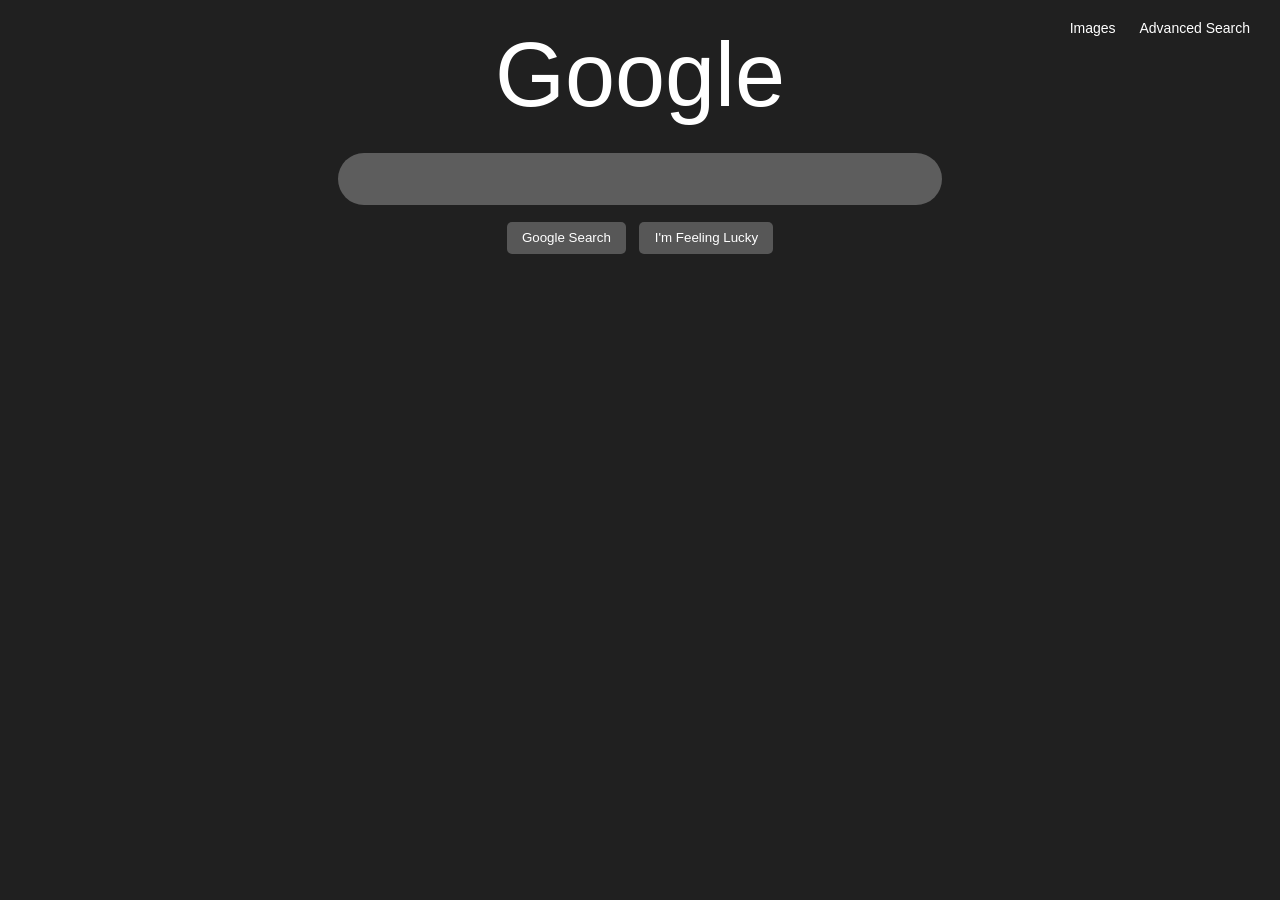
<file: index.html>
<!DOCTYPE html>
<html lang="en">
    <head>
        <title>Search</title>
        <link rel="stylesheet" href="style.css">
    </head>
    <body>
        <div class="links">
            <a href="images.html">Images</a>
            <a href="advanced.html">Advanced Search</a>
        </div>
        <div style="text-align: center; padding: 1.0em;">
            <a href="index.html" id="logo">Google</a>
        </div>
        <div class="form">
            <form action="https://www.google.com/search">
                <div>
                    <input id="textbar" type="text" name="q">
                </div>
                <div class="button-wrapper">
                    <input class="button"id="search" type="submit" value="Google Search">
                    <input class="button" type="submit" value="I'm Feeling Lucky" name="btnI">
                </div>
            </form>
        </div>
    </body>
</html>
</file>
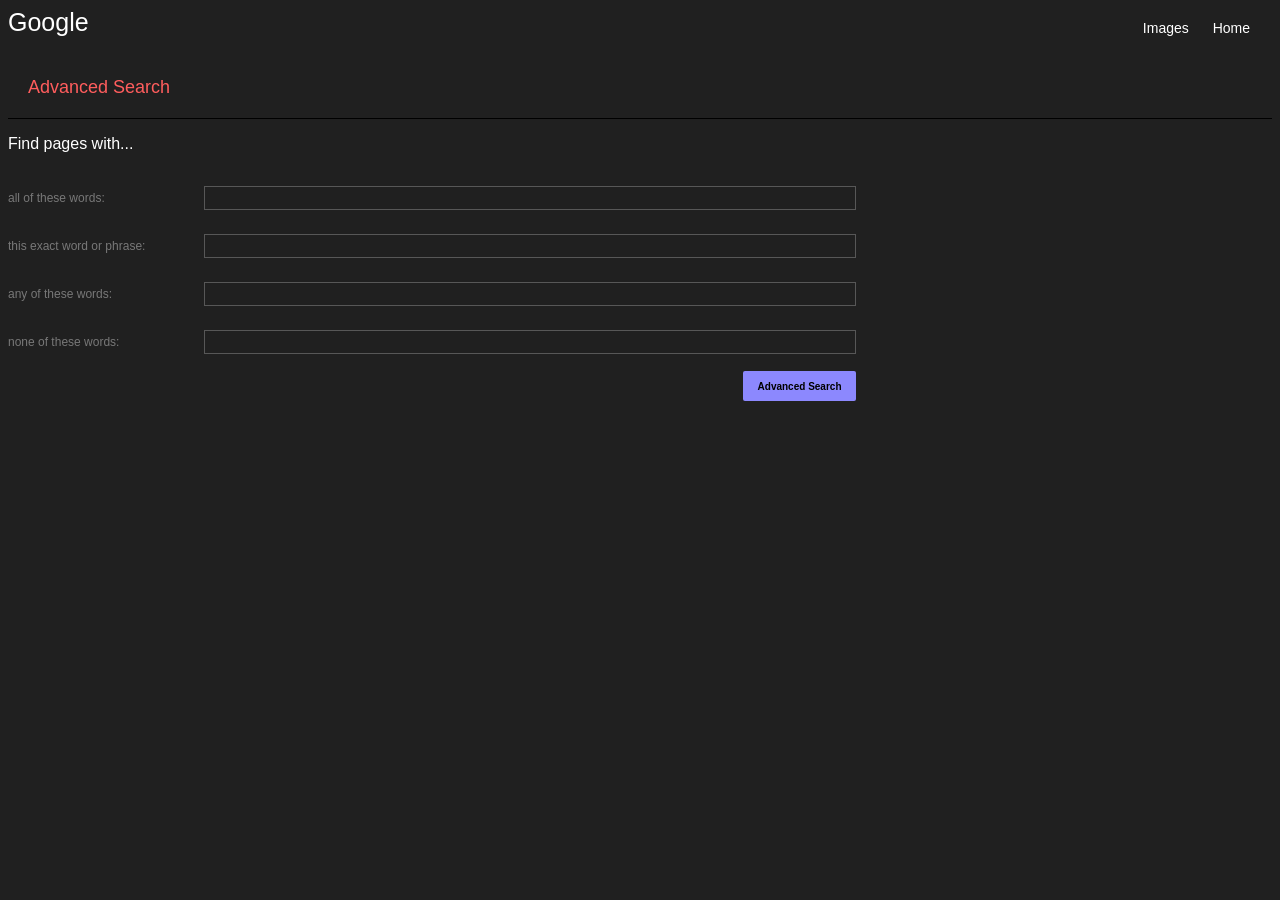
<file: advanced.html>
<!DOCTYPE html>
<html lang="en">
    <head>
        <title>Advanced Search</title>
        <link rel="stylesheet" href="style.css">
    </head>
    <body>
        <div style="padding-bottom: 40px;">
            <div class="links">
                <a href="images.html">Images</a>
                <a href="index.html">Home</a>
            </div>
            <div>
                <a href="index.html" id="advancedLogo">Google</a>
            </div>
        </div>
        <div id="aSearchHeader">
            Advanced Search
        </div>
        <div class="form-row">
            <p>Find pages with...</p>
        </div>
        <div class="advanced-form">
            <form action="https://www.google.com/search">
                <div class="form-row">
                    <p class="label">all of these words:</p>
                    <input class="advanced" type="text" name="q">
                </div>
                <div class="form-row">
                    <p class="label">this exact word or phrase:</p>
                    <input class="advanced" type="text" name="as_epq">
                </div>
                <div class="form-row">
                    <p class="label">any of these words:</p>
                    <input class="advanced" type="text" name="as_oq">
                </div>  
                <div class="form-row">
                    <p class="label">none of these words:</p>
                    <input class="advanced" type="text" name="as_eq">
                </div>
                <div style="display: flex; justify-content: right; padding: 0;">
                    <input class="button"id="advanced-button" type="submit" value="Advanced Search">
                </div>
            </form>
        </div>
    </body>
</html>
</file>
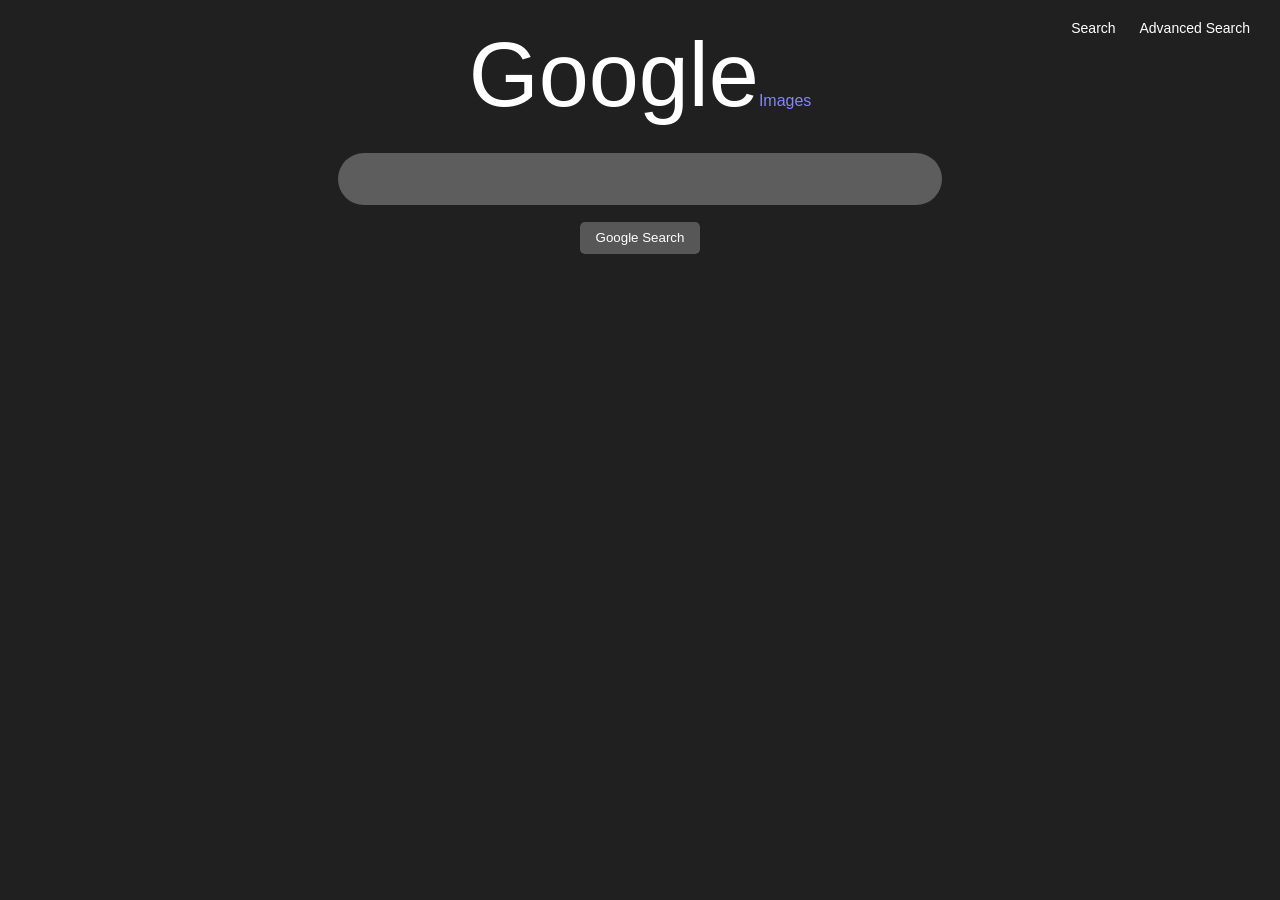
<file: images.html>
<!DOCTYPE html>
<html lang="en">
    <head>
        <title>Search</title>
        <link rel="stylesheet" href="style.css">
    </head>
    <body>
        <div class="links">
            <a href="index.html">Search</a>
            <a href="advanced.html">Advanced Search</a>
        </div>
        <div style="text-align: center; padding: 1.0em;">
            <a href="index.html" id="logo">Google</a><p id="images-text">Images</p>
        </div>
        <div class="form">
            <form action="https://www.google.com/search">
                <div>
                    <input id="textbar" type="text" name="q">
                </div>
                <div class="button-wrapper">
                    <input type="hidden" name="tbm" value="isch">
                    <input class="button"id="search" type="submit" value="Google Search">
                    <!-- <input class="button"type="submit" value="I'm Feeling Lucky" name> -->
                </div>
            </form>
        </div>
    </body>
</html>
</file>
<file: style.css>
#logo {    
    font-size: 90px;
    font-family: sans-serif;
    text-decoration: none;
    color: white;
}
#logo:hover {
    color: rgb(193, 187, 254);
}
#advancedLogo {    
    font-size: 25px;
    font-family: sans-serif;
    text-decoration: none;
    text-align: left;
    color: white;
}
#advanced-button {
    color: black;
    background-color: rgb(140, 136, 254);
    border-radius: 2px;
    padding: 0.75em 1.25em;
    margin: 0;
    font-weight: bold;
    font-size: 10px;

}
#advanced-button:hover {
    background-color:rgb(138, 134, 255);
}
body {
    background-color: rgb(32, 32, 32);
}
p {
    color: white;
    font-family: sans-serif;
    display: flex;
    justify-content: left;
}
#images-text {
    display: inline-flex;
    align-items: baseline;
    color: rgb(132, 132, 255);
}
#textbar {
    width: 550px;
    border-radius: 40px;
    border-color: transparent;
    height: 3em;
    margin: 10px; 
    padding: 0px 25px;
    background-color: rgb(93, 93, 93);
    font-size: 1.0em;
    color: white;
}

#textbar:hover {
    background-color: rgb(105, 105, 105);
}
#aSearchHeader {
    color: rgb(255, 93, 93);
    font-size: 18px;
    text-align: left;
    padding-left: 20px;
    font-family: sans-serif;
    border-bottom: 1px solid rgb(0, 0, 0);
    padding-bottom: 20px;
}
.advanced {
    width: 40rem;
    height: 20px;
    background-color: transparent;
    border: 0.5px solid rgb(87, 87, 87);
    color: white;
    padding-left: 0.5rem;
    margin: 0.5em 0;
}
.advanced:focus {
    outline: solid rgb(132, 132, 255);
}
.advanced-form {
    display: inline-flex;
}

.button-wrapper {
    display: flex;
    justify-content: center;
}

.form {
    display: flex;  
    margin: auto;
    width: 50%;
    justify-content: center;
}
.form-row {
    display: flex;
    justify-content: left;
    margin-bottom: 10px;
    gap: 1.0em;
}
.label {
    font-family: sans-serif;
    align-self: center;
    width: 15em;
    font-size: 0.75rem;
    color: rgb(120, 120, 120);
}

.button {
    border-radius: 5px;
    color: white;
    text-align: center;
    background-color: rgb(87, 87, 87);
    padding: 0.5em 1.0em;
    margin: 0.5em;
    border-color: transparent
}

.button:hover {
    background-color: rgb(104, 104, 104);
    box-shadow: 2px 2px 5px rgba(0,0,0,0.3);

}

.links {
    display: block;
    position: absolute;
    top: 20px;
    right: 20px;
    color: white;
    font-family: sans-serif;
    font-size: 14px;
}
.links a {
    color: white;
    text-decoration: none;
    padding: 10px;
}
.links a:hover {
    text-decoration: underline;
}
</file>
